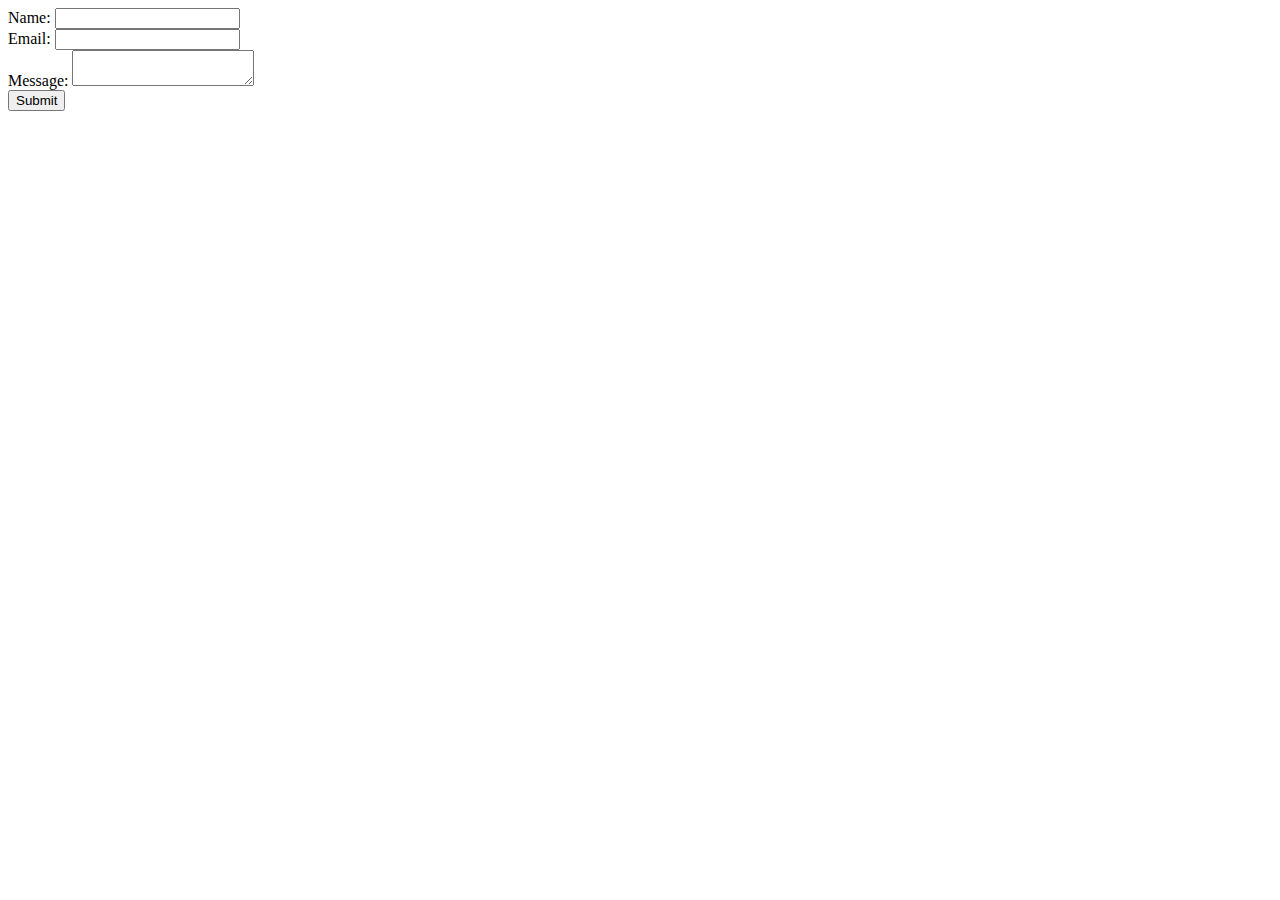
<file: form.html>
<!DOCTYPE html>
<html>
<head>
    <title>Contact Form</title>
</head>
<body>
    <form id="user-form" onsubmit="return validateForm()">
        <label for="name">Name:</label>
        <input type="text" id="name" name="name" required><br>
        <label for="email">Email:</label>
        <input type="email" id="email" name="email" required><br>
        <label for="message">Message:</label>
        <textarea id="message" name="message" required></textarea><br>
        <button type="submit">Submit</button>
    </form>
    <script src="form-script.js"></script>
</body>
</html>
</file>
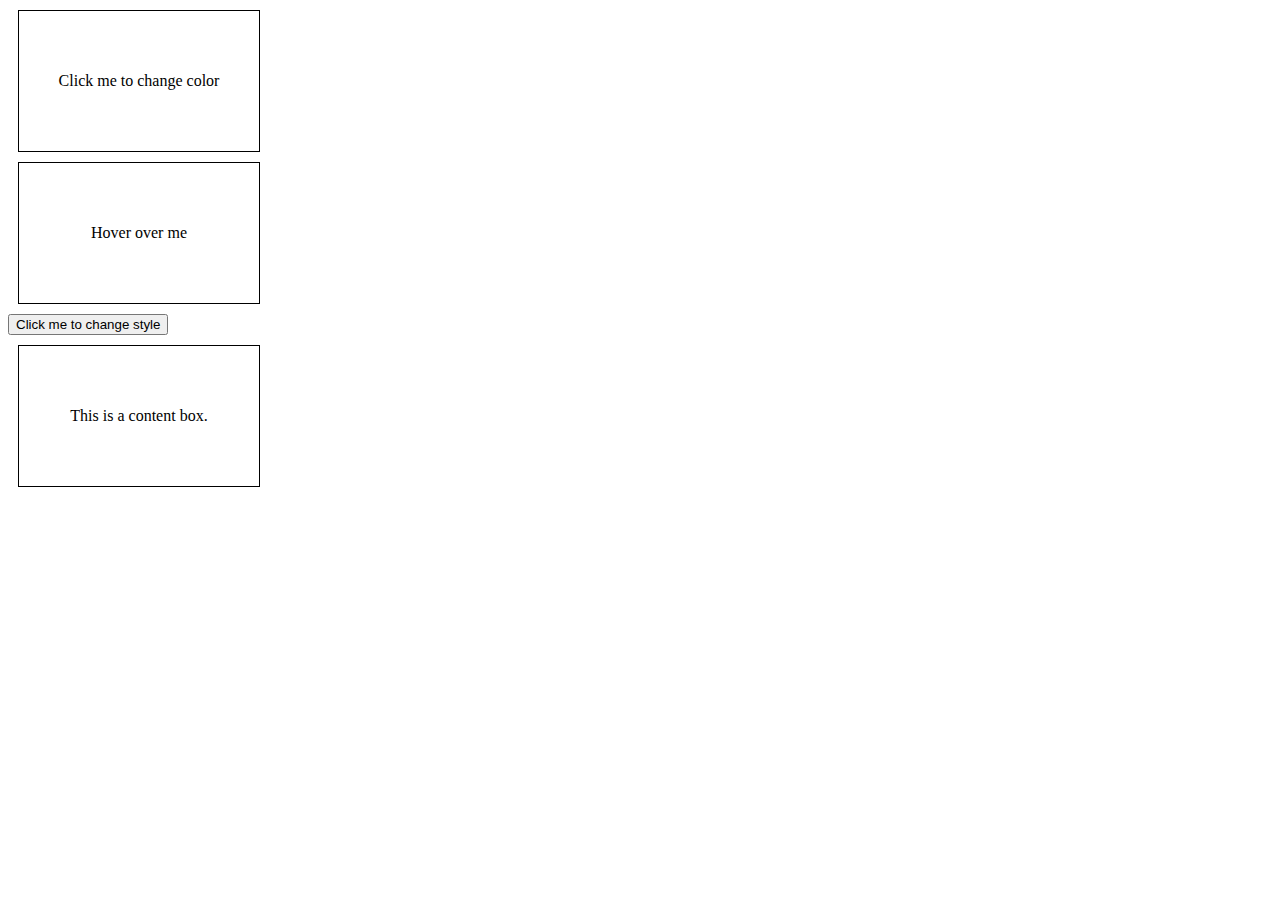
<file: styling.html>
<!DOCTYPE html>
<html>
<head>
    <title>Dynamic Styling</title>
    <style>
        #box, #hoverBox, #content {
            width: 200px;
            height: 100px;
            margin: 10px;
            padding: 20px;
            text-align: center;
            line-height: 100px;
            border: 1px solid black;
        }
    </style>
</head>
<body>
    <div id="box" onclick="changeColor()">Click me to change color</div>
    <div id="hoverBox" onmouseover="hoverEffect()" onmouseout="removeHoverEffect()">Hover over me</div>
    <button onclick="changeButtonStyle()">Click me to change style</button>
    <div id="content">This is a content box.</div>
    <script src="styling-script.js"></script>
</body>
</html>
</file>
